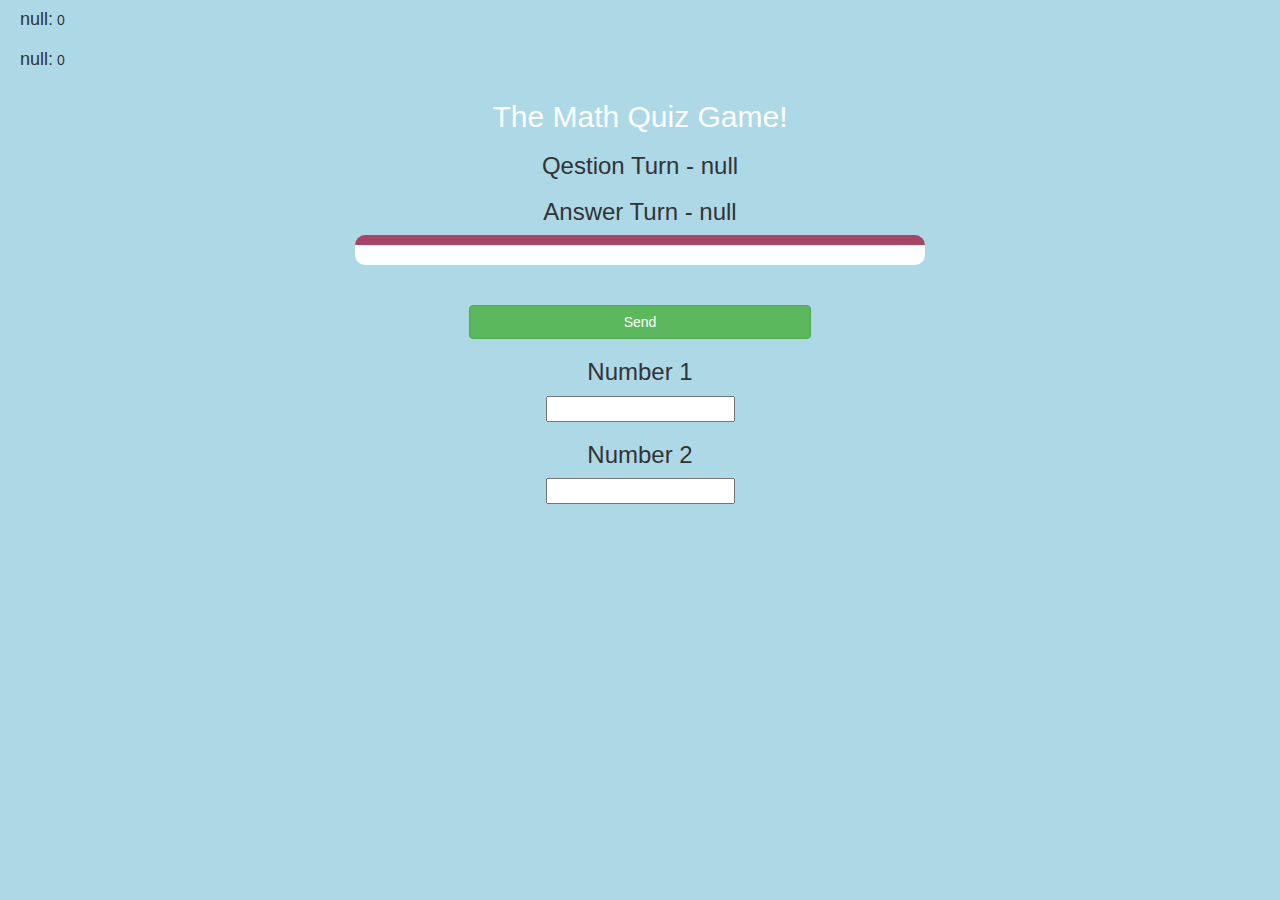
<file: game_page.html>
<html>
<head>
    <title>The Math Quiz Game!</title>

<meta name="viewport" content="width=device-width, initial-scale=1">
<link rel="stylesheet" href="https://maxcdn.bootstrapcdn.com/bootstrap/3.4.0/css/bootstrap.min.css">
<script src="https://ajax.googleapis.com/ajax/libs/jquery/3.4.1/jquery.min.js"></script>
<script src="https://maxcdn.bootstrapcdn.com/bootstrap/3.4.0/js/bootstrap.min.js"></script>

<link rel="stylesheet" type="text/css" href="game.css">
<script src="login.js"></script>
<script src="game_page.js"></script>
</head>
<body>
<h4 id="player1_name"></h4> <span id="player1_score"></span>
<br>
<h4 id="player2_name"></h4> <span id="player2_score"></span>
<div class="container">
    <center>
        <h2 style="color: white;">The Math Quiz Game!</h2>
        <h3 id="player_qestion"></h3>
        <h3 id="player_answer"></h3>
        <div id="output" class="col-lg-6"></div>
        <br>
        <br>
        <button onclick="send()" class="btn btn-success" style="width: 30%;">Send</button>
        <h3>Number 1</h3>
        <input type="number" id="number1" class="form-contorl">
        <h3>Number 2</h3>
        <input type="number" id="number2" class="form-contorl">
    </center>
    
</div>

<script src="game_page.js"></script>
</body>
</html>
</file>
<file: game.css>
body
{
    background: lightblue;
}

    .login_div1 , .login_div2
    {
        background: white;
        padding: 10px;
        float: none;
        border-radius: 15px;
    }


#player1_name, #player2_name
{
    display: inline-block;
    margin-left: 20px;
}
#word
{
    width: 60%;
}
#word_display
{
    letter-spacing: 5px;
}
#output
{
background: white;
border-radius: 10px;
border-top: 10px solid #AA4465;
padding: 10px;
float: none;
text-align: left;
}
</file>
